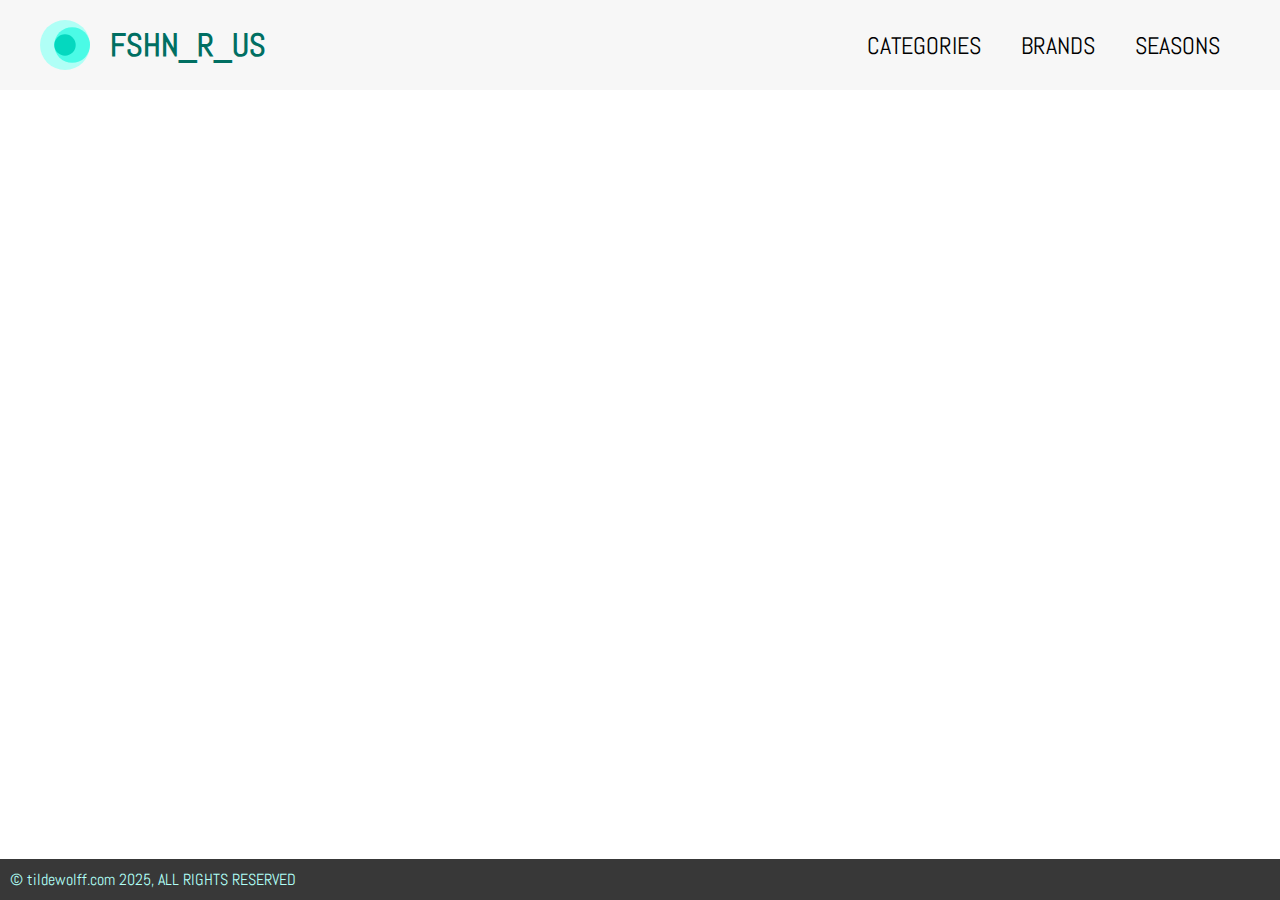
<file: product.html>
<!DOCTYPE html>
<html lang="en">
  <head>
    <meta charset="UTF-8" />
    <meta http-equiv="X-UA-Compatible" content="IE=edge" />
    <meta name="viewport" content="width=device-width, initial-scale=1.0" />
    <title>Product - Webshop</title>
    <link rel="stylesheet" href="style.css" />
    <link rel="preconnect" href="https://fonts.googleapis.com" />
    <link rel="preconnect" href="https://fonts.gstatic.com" crossorigin />
    <link
      href="https://fonts.googleapis.com/css2?family=Abel&family=Inter:ital,opsz,wght@0,14..32,100..900;1,14..32,100..900&family=Oswald&display=swap"
      rel="stylesheet"
    />
    <script src="product.js" defer></script>
    <script src="accordion.js" defer></script>
  </head>

  <body>
    <header>
      <nav>
        <ul class="flex_header">
          <li class="logo">
            <img src="assets/logo.svg" alt="Logo" />
            <a href="index.html"><h1>FSHN_R_US</h1></a>
          </li>
          <li>
            <a href=""><p>Categories</p></a>
          </li>
          <li>
            <a href=""><p>Brands</p></a>
          </li>
          <li>
            <a href=""><p>Seasons</p></a>
          </li>
        </ul>
      </nav>
    </header>

    <main>
      <div class="product_item"></div>
    </main>

    <footer><p>&copy; tildewolff.com 2025, ALL RIGHTS RESERVED</p></footer>
  </body>
</html>
</file>
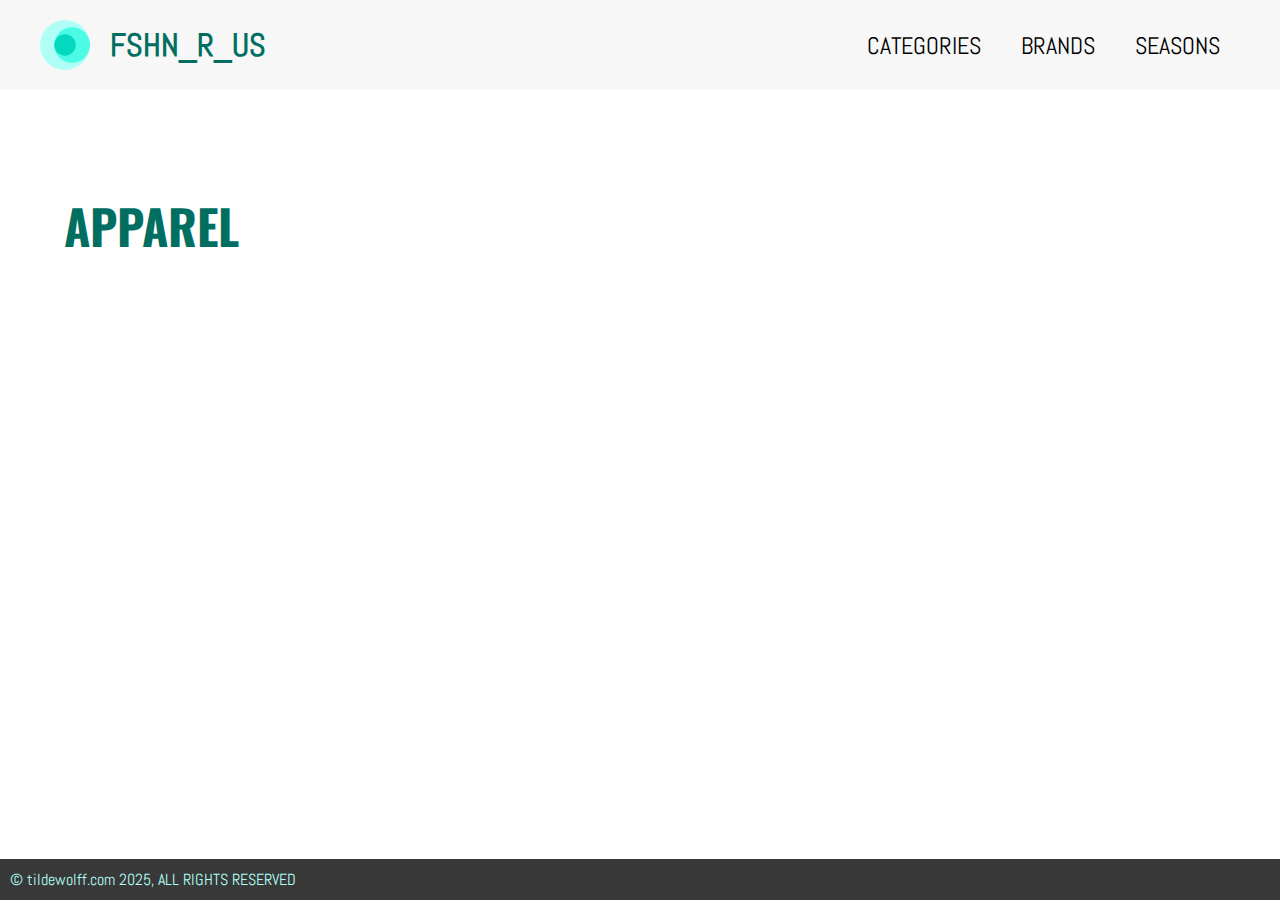
<file: productlist.html>
<!DOCTYPE html>
<html lang="en">
  <head>
    <meta charset="UTF-8" />
    <meta http-equiv="X-UA-Compatible" content="IE=edge" />
    <meta name="viewport" content="width=device-width, initial-scale=1.0" />
    <title>Product List - Webshop</title>
    <link rel="stylesheet" href="style.css" />
    <link rel="preconnect" href="https://fonts.googleapis.com" />
    <link rel="preconnect" href="https://fonts.gstatic.com" crossorigin />
    <link
      href="https://fonts.googleapis.com/css2?family=Abel&family=Inter:ital,opsz,wght@0,14..32,100..900;1,14..32,100..900&family=Oswald&display=swap"
      rel="stylesheet"
    />
    <script src="productlist.js" defer></script>
  </head>

  <body>
    <header>
      <nav>
        <ul class="flex_header">
          <li class="logo">
            <img src="assets/logo.svg" />
            <a href="index.html"><h1>FSHN_R_US</h1></a>
          </li>
          <li>
            <a href=""><p>Categories</p></a>
          </li>
          <li>
            <a href=""><p>Brands</p></a>
          </li>
          <li>
            <a href=""><p>Seasons</p></a>
          </li>
        </ul>
      </nav>
    </header>

    <main>
      <h2>Apparel</h2>

      <div class="product_list_container"></div>

      <!-- <div class="product_list_item">
          <a href="product.html"
            ><img src="https://kea-alt-del.dk/t7/images/webp/640/1529.webp" />
          </a>
          <p>Tee</p>
          <p class="brand_and_type">Puma | Tshirts</p>
          <div class="product_prices">
            <p class="sale_price"></p>
            <p class="standard_price">1899 kr.</p>
          </div>
        </div>

        <div class="product_list_item out_of_stock">
          <a href="product.html"
            ><img src="https://kea-alt-del.dk/t7/images/webp/640/1530.webp" />
          </a>
          <p>Track Jacket</p>
          <p class="brand_and_type">Puma | Jackets</p>
          <div class="product_prices">
            <p class="sale_price">4242 kr.</p>
            <p class="standard_price">4299 kr.</p>
          </div>
          <p class="out_of_stock_price">OUT OF STOCK</p>
        </div>

        <div class="product_list_item">
          <a href="product.html"
            ><img src="https://kea-alt-del.dk/t7/images/webp/640/1531.webp" />
          </a>
          <p>Grey Solid Round Neck T-Shirt</p>
          <p class="brand_and_type">Puma | Tshirts</p>
          <div class="product_prices">
            <p class="sale_price"></p>
            <p class="standard_price">799 kr.</p>
          </div>
        </div> -->
    </main>

    <footer><p>&copy; tildewolff.com 2025, ALL RIGHTS RESERVED</p></footer>
  </body>
</html>
</file>
<file: style.css>
* {
  padding: 0;
  margin: 0;
}

img {
  display: block;
  width: 100%;
}

.abel-regular {
  font-family: "Abel", serif;
  font-weight: 400;
  font-style: normal;
}

.oswald {
  font-family: "Oswald", serif;
  font-optical-sizing: auto;
  font-weight: 200;
  font-style: normal;
}

.inter {
  font-family: "Inter", serif;
  font-optical-sizing: auto;
  font-weight: 300;
  font-style: normal;
}

.accordion {
  cursor: pointer;
  padding: 10px;
  width: 100%;
  text-align: left;
  border: none;
  outline: none;
  transition: 0.4s;
  font-family: "Abel", sans-serif;
  font-size: 16px;
  background-color: white;
}

.active,
.accordion:hover {
  background-color: #eeeeee;
}

.panel {
  padding: 0 10px;
  background-color: white;
  max-height: 0;
  overflow: hidden;
  transition: max-height 0.2s ease-out;
  font-family: "Inter", sans-serif;
}

.panel:last-of-type {
  margin-bottom: 100px;
}

.panel h4 {
  padding-top: 10px;
  font-size: 14px;
}

.brand_description {
  margin: 20px 0px;
  color: #636363;
}

.brand_image {
  width: 80px;
  margin: 10px auto;
}

.accordion:after {
  content: "\02795"; /* Unicode character for "plus" sign (+) */
  font-size: 13px;
  float: right;
  margin-left: 5px;
}

.active:after {
  content: "\2796"; /* Unicode character for "minus" sign (-) */
}

.flex_header {
  display: flex;
  flex-direction: row;
  list-style: none;
  padding: 20px 40px;
  background-color: #f7f7f7;
}

.flex_header li a {
  text-decoration: none;
  text-transform: uppercase;
  align-items: center;
}

.flex_header p {
  margin-top: 10px;
  font-family: "Abel", sans-serif;
  font-size: 24px;
  color: black;
  padding: 0px 20px;
}

.last_nav p {
  border-right: transparent;
}

.logo {
  margin-right: auto;
  display: flex;
}

.logo h1 {
  padding-top: 5px;
  padding-left: 20px;
  font-family: "Abel", sans-serif;
  font-size: 32px;
  color: #006f62;
}

.logo img {
  width: 50px;
}

.flex_header p:hover {
  color: #4bfbe6;
}

h2 {
  font-family: "Oswald", sans-serif;
  text-transform: uppercase;
  color: #006f62;
  font-size: 48px;
  margin-top: 100px;
  margin-bottom: 30px;
}

.category_list_container {
  display: grid;
  grid-template-columns: 1fr 1fr 1fr;
  list-style: none;
  gap: 20px 80px;
}

.category_list_container a {
  text-decoration: none;
  color: black;
}

.category_list_container h3 {
  background-color: #d9d9d9;
  text-align: center;
  text-transform: uppercase;
  font-family: "Abel", sans-serif;
  padding: 15px;
}

.category_list_container h3:hover {
  background-color: #b0fff6;
}

body {
  display: flex;
  flex-direction: column;
  height: 100vh;
}

main {
  margin-left: 5%;
  margin-right: 5%;
}

footer {
  background-color: #383838;
  margin-top: auto;
}

footer p {
  color: #b0fff6;
  font-family: "Abel", sans-serif;
  padding: 10px;
}

.product_list_container {
  display: flex;
  flex-wrap: wrap;
  flex-direction: row;
  gap: 20px;
  justify-content: center;
}

.product_list_item {
  width: 250px;
}

.out_of_stock img {
  filter: opacity(0.3);
}

.product_prices {
  display: flex;
  flex-direction: row;
  font-family: "Abel", sans-serif;
}

.discounted .standard_price {
  text-decoration: line-through;
}

.out_of_stock .product_prices {
  display: none;
}

.discounted .sale_price {
  color: #006f62;
  display: block;
}

.sale_price {
  padding-right: 10px;
  display: none;
}

.out_of_stock_price {
  background-color: #d9d9d9;
  text-align: center;
  padding: 5px;
}

.product_list_item p {
  font-family: "Abel", sans-serif;
  text-transform: uppercase;
  margin-top: 3px;
}

.brand_and_type {
  color: #8e8e8e;
}

.grid_1-1 {
  display: grid;
  grid-template-columns: 1fr 1fr;
  gap: 50px;
}

.grid_1-1 h2 {
  font-family: "Abel", sans-serif;
  color: black;
  font-size: 32px;
  border-bottom: 1px solid #cccccc;
  padding-bottom: 10px;
  margin-bottom: 10px;
  margin-top: 30px;
}

.grid_1-1 .product_prices {
  margin-bottom: 20px;
}

.grid_1-1 p {
  font-family: "Inter", sans-serif;
  font-size: 14px;
}

.product_description {
  color: #636363;
}

.designation {
  font-family: "Abel", sans-serif;
  margin-top: 100px;
  text-transform: uppercase;
}

.basket_btn p {
  background-color: #006f62;
  color: #b0fff6;
  text-decoration: none;
  padding: 5px;
  text-align: center;
  width: 200px;
  margin: 30px auto;
  font-family: "Abel", sans-serif;
  font-size: 20px;
}

.basket_btn {
  text-decoration: none;
}

.basket_btn p:hover {
  background-color: #b0fff6;
  color: black;
}

.panel ul {
  list-style: circle;
  padding-left: 20px;
  margin-top: 10px;
  margin-bottom: 10px;
}

.panel ul li {
  font-size: 14px;
}

.model_statistics {
  color: #636363;
  margin-top: 10px;
}
</file>
